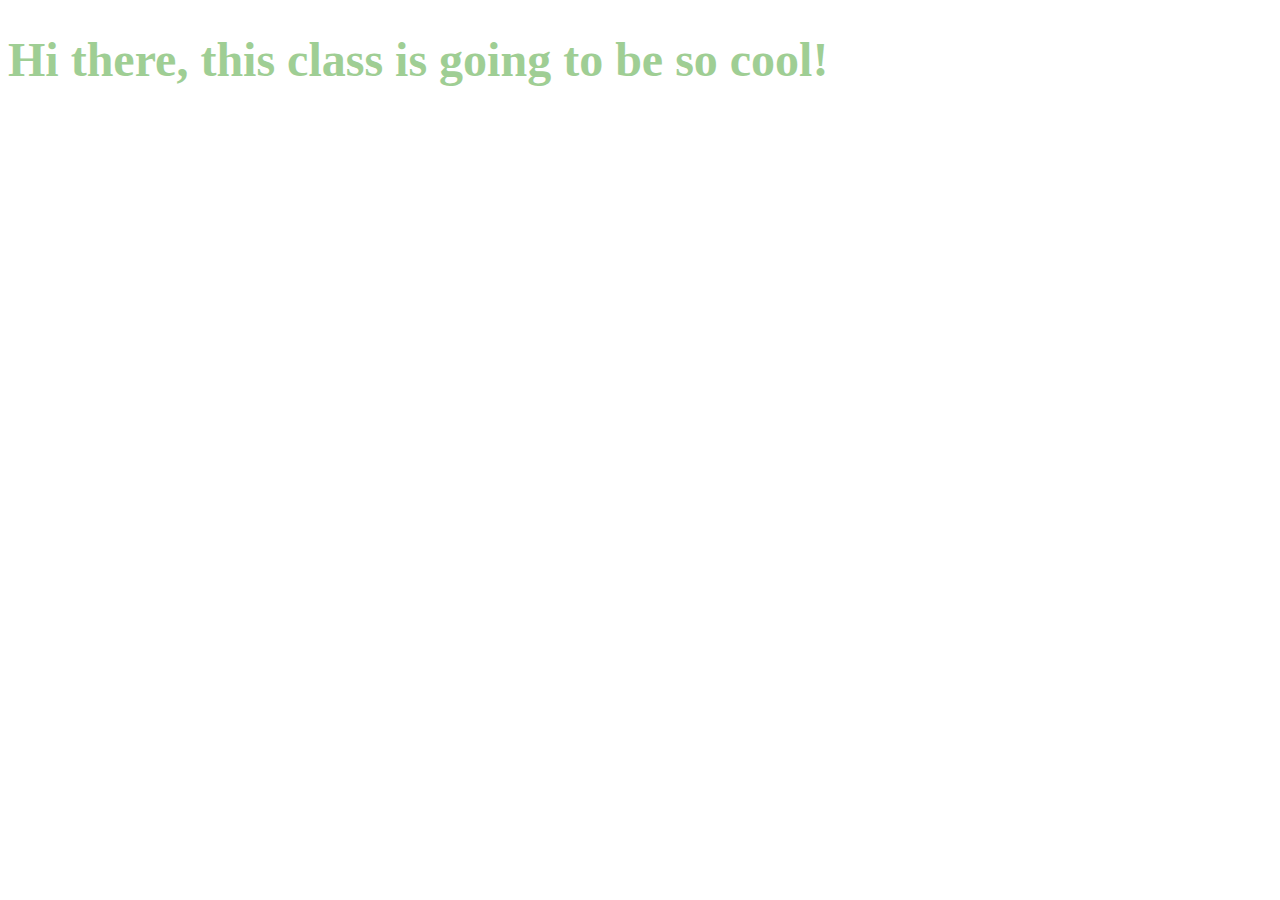
<file: week_3/html/index.html>
<!DOCTYPE html>
<html>
    <head>
        <title>Third JS Class </title>
        <link href="../css/styles.css" rel='stylesheet'>
    </head>

    <body>
        <h1>Hi there, this class is going to be so cool!</h1>

    </body>
    <script src="../javaScript/main.js"></script>
</html>
</file>
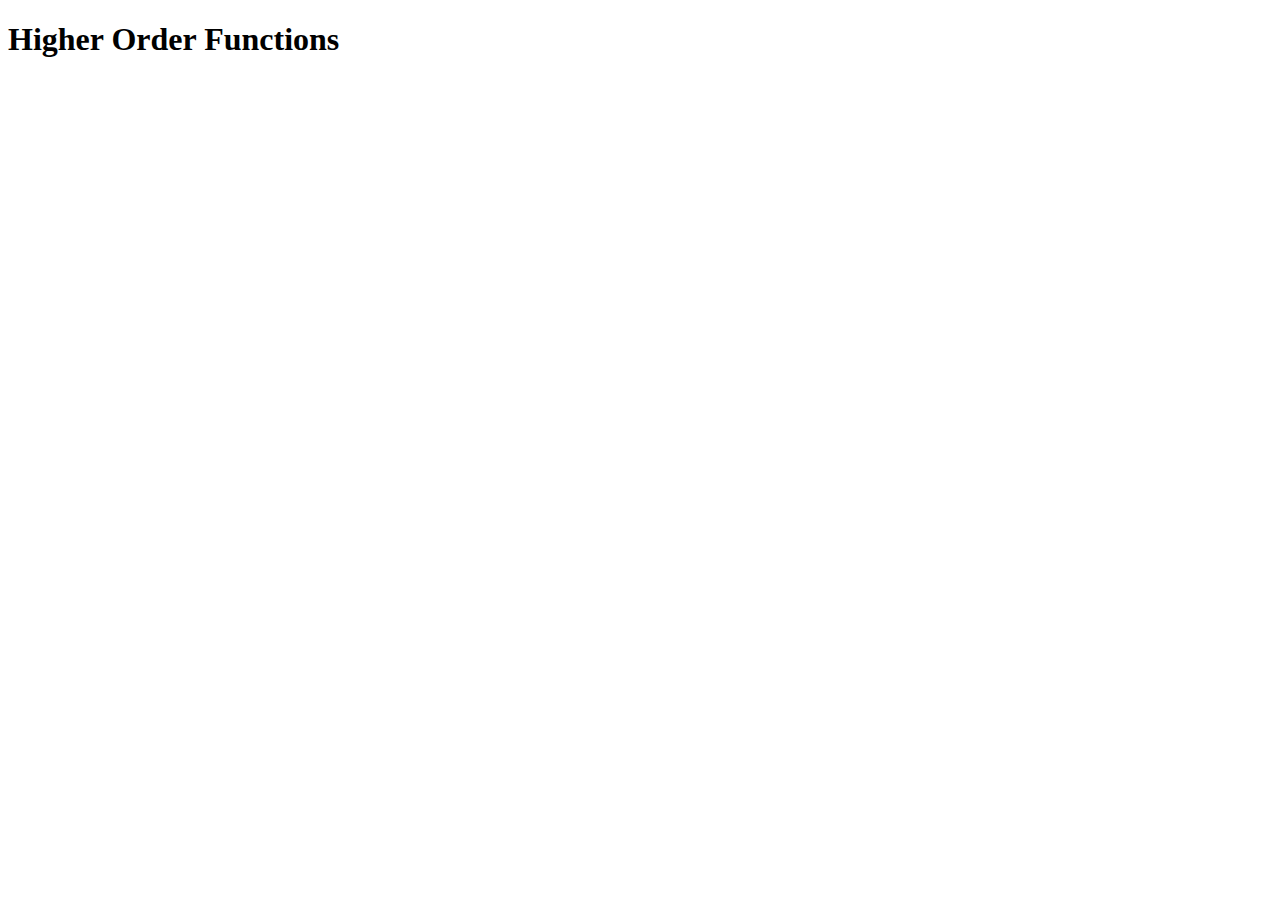
<file: week_9/html/index.html>
<!DOCTYPE html>
<lang="en">
<head>
    <meta charset="UTF-8">
    <meta http-equiv="X-UA-Compatible" content="IE=edge">
    <meta name="viewport" content="width=device-width, initial-scale=1.0">
    <title>Higher Order Functions</title>
</head>
<body>
    <h1>Higher Order Functions</h1>
    
</body>
<script src="../javaScript/main.js"></script>
</html>
</file>
<file: week_3/css/styles.css>
body{
    color:rgb(159, 206, 148);
    font-size: 24px;
}
</file>
